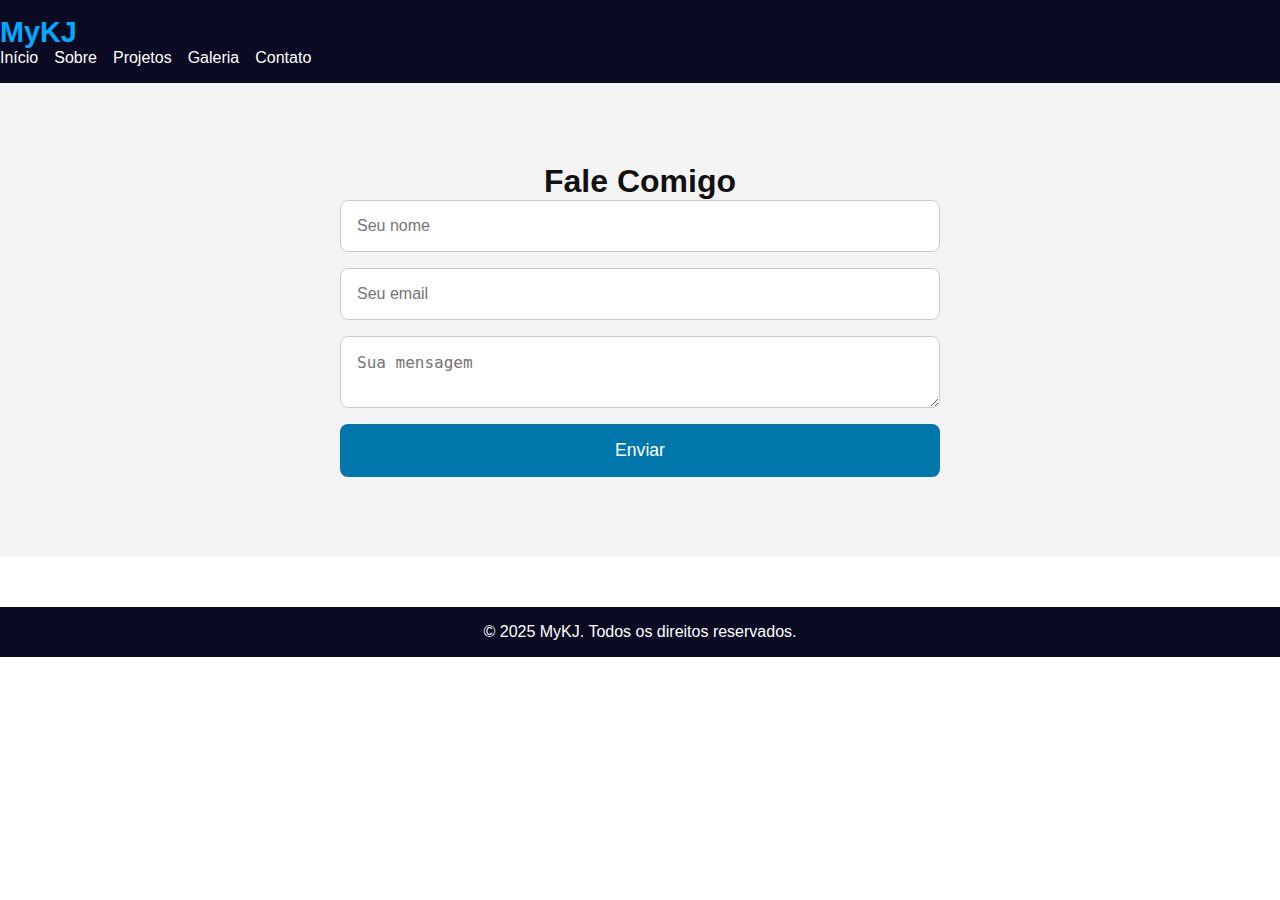
<file: contato.html>
<!DOCTYPE html>
<html lang="pt-BR">
<head>
  <meta charset="UTF-8">
  <meta name="viewport" content="width=device-width, initial-scale=1.0">
  <title>Contato | MyKJ</title>
  <link rel="stylesheet" href="css/style.css">
</head>
<body>
  <header>
    <nav class="navbar">
       <div class="logo"><a href="index.html">MyKJ</a></div>
       <ul class="nav-links">
          <li><a href="index.html">Início</a></li>
          <li><a href="sobre.html">Sobre</a></li>
          <li><a href="projetos.html">Projetos</a></li>
          <li><a href="galeria.html">Galeria</a></li>
          <li><a href="contato.html">Contato</a></li>
       </ul>
    </nav>
  </header>
  <main>
    <section class="contato">
      <h1>Fale Comigo</h1>
      <form id="contact-form">
        <input type="text" id="name" placeholder="Seu nome" required>
        <input type="email" id="email" placeholder="Seu email" required>
        <textarea id="message" placeholder="Sua mensagem" required></textarea>
        <button type="submit">Enviar</button>
      </form>
      
      <p id="form-msg"></p>
      

    </section>
  </main>
  <footer>
    <p>&copy; 2025 MyKJ. Todos os direitos reservados.</p>
  </footer>

  <script src="https://cdn.emailjs.com/dist/email.min.js"></script>
  <script>
    (function() {
      emailjs.init("6H8k5l7CNCiy4"); // Substitui com tua Public Key
    })();
  </script>
  

</body>
</html>
</file>
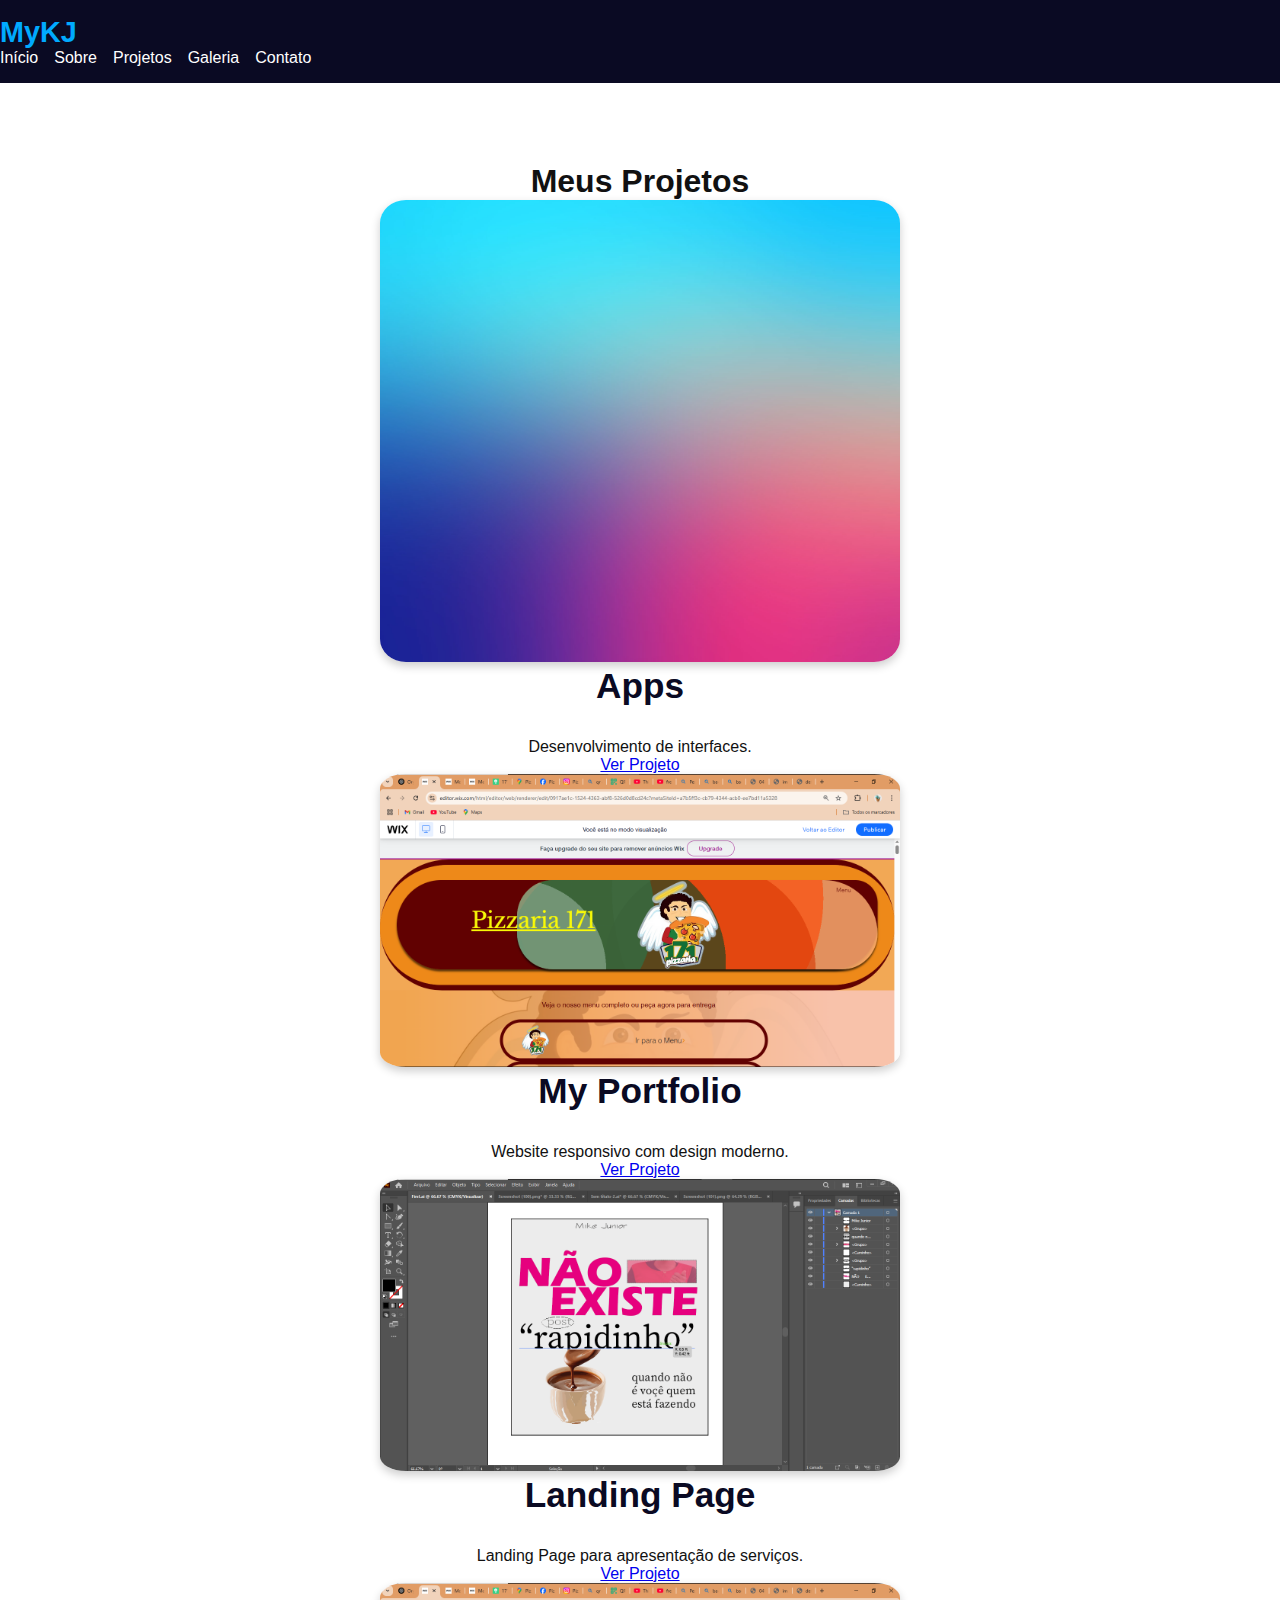
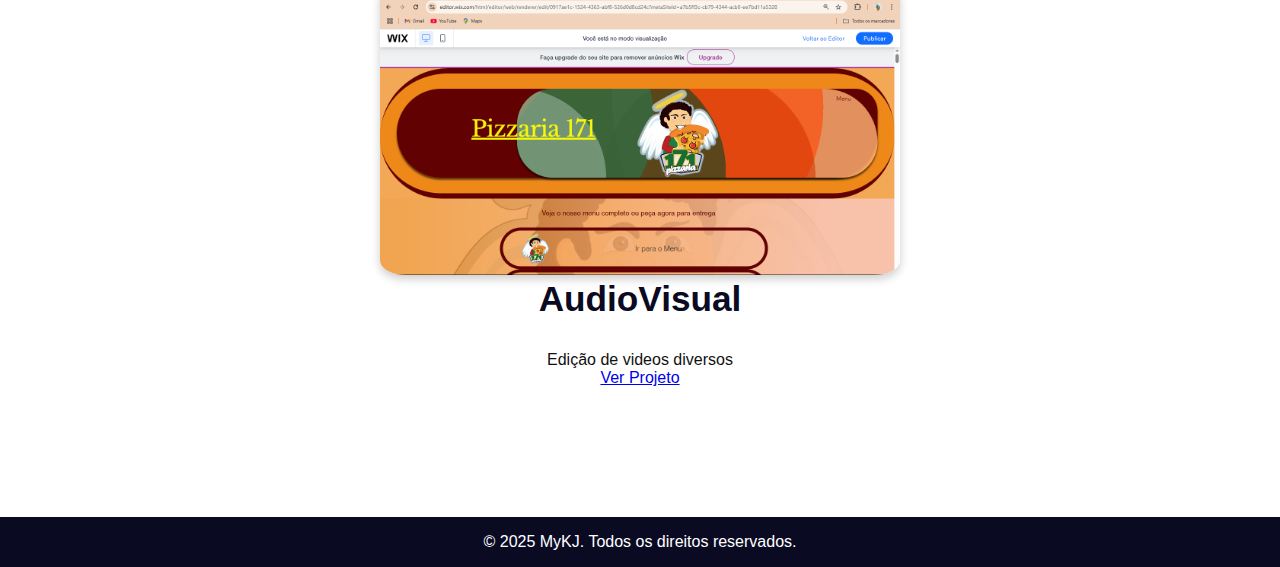
<file: projetos.html>
<!DOCTYPE html>
<html lang="pt-BR">
<head>
  <meta charset="UTF-8">
  <meta name="viewport" content="width=device-width, initial-scale=1.0">
  <title>Projetos | MyKJ</title>
  <link rel="stylesheet" href="css/style.css">
</head>
<body>
  <header>
    <nav class="navbar">
       <div class="logo"><a href="index.html">MyKJ</a></div>
       <ul class="nav-links">
          <li><a href="index.html">Início</a></li>
          <li><a href="sobre.html">Sobre</a></li>
          <li><a href="projetos.html">Projetos</a></li>
          <li><a href="galeria.html">Galeria</a></li>
          <li><a href="contato.html">Contato</a></li>
       </ul>
    </nav>
  </header>
  <main>
    <section class="projetos">
      <h1>Meus Projetos</h1>
      <h1></h1>
      <h1></h1>
      <div class="cards">
        <div class="projeto-card">
          <img src="images/projeto1.jpg" alt="Projeto 1" class="foto-projeto1">
          <h2>Apps</h2>
          <p>Desenvolvimento de interfaces.</p>
          <a href="projetos/portfolio.html" class="btn-ver">Ver Projeto</a>
        </div>
        <!-- Adicione mais cards conforme necessário -->
      

      <div class="projeto-card">
        <img src="img/projeto1.png" alt="Projeto 1" class="foto-projeto1">
        <h2>My Portfolio</h2>
        <p>Website responsivo com design moderno.</p>
        <a href="projetos/portfolio.html" class="btn-ver">Ver Projeto</a>
      </div>
      
      <div class="projeto-card">
        <img src="img/projeto2.png" alt="Projeto 1" class="foto-projeto2">
        <h2>Landing Page</h2>
        <p>Landing Page para apresentação de serviços.</p>
        <a href="projetos/landingpage.html" class="btn-ver">Ver Projeto</a>
      </div>

      <div class="projeto-card">
        <img src="img/projeto1.png" alt="Projeto 1" class="foto-projeto1">
        <h2>AudioVisual</h2>
        <p>Edição de videos diversos</p>
        <a href="projetos/landingpage.html" class="btn-ver">Ver Projeto</a>
      </div>
      
    </div>
    </section>
  </main>
  <footer>
    <p>&copy; 2025 MyKJ. Todos os direitos reservados.</p>
  </footer>
</body>
</html>
</file>
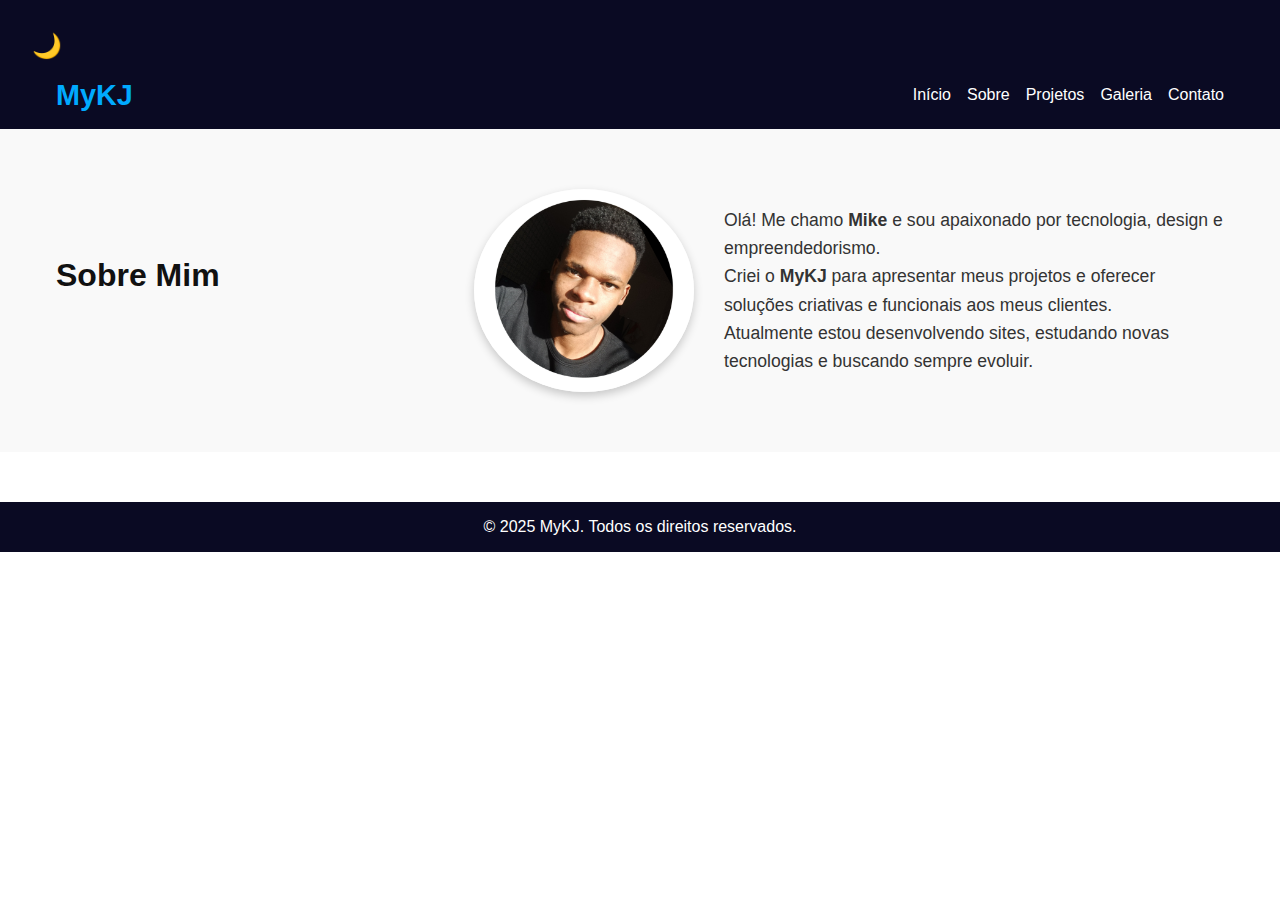
<file: sobre.html>
<!DOCTYPE html>
<html lang="pt-BR">
<head>
  <meta charset="UTF-8">
  <meta name="viewport" content="width=device-width, initial-scale=1.0">
  <title>Sobre | MyKJ</title>
  <link rel="stylesheet" href="css/style.css">
</head>
<body>
  <header>
    
    <button class="menu-toggle" id="menu-toggle">☰</button>
    <button id="toggle-dark">🌙</button>
    <div class="container">
      <h1 class="logo"><a href="index.html">MyKJ</a></h1>
      <nav class="nav-mobile" id="nav-mobile">

    
       <ul class="nav-links">
          <li><a href="index.html">Início</a></li>
          <li><a href="sobre.html">Sobre</a></li>
          <li><a href="projetos.html">Projetos</a></li>
          <li><a href="galeria.html">Galeria</a></li>
          <li><a href="contato.html">Contato</a></li>
       </ul>
    </nav>
  </div>
  </header>
  <main>
    <section id="sobre" class="sobre-section">
      <div class="container">
        <h2>Sobre Mim</h2>
        <div class="conteudo">
          <img src="images/perfil.jpg" alt="Minha foto" class="foto-perfil" />
          <div class="texto">
            <p>Olá! Me chamo <strong>Mike</strong> e sou apaixonado por tecnologia, design e empreendedorismo.</p>
            <p>Criei o <strong>MyKJ</strong> para apresentar meus projetos e oferecer soluções criativas e funcionais aos meus clientes.</p>
            <p>Atualmente estou desenvolvendo sites, estudando novas tecnologias e buscando sempre evoluir.</p>
          </div>
        </div>
      </div>
    </section>
    
  </main>
  <footer>
    <p>&copy; 2025 MyKJ. Todos os direitos reservados.</p>
  </footer>
  <script src="js/script.js"></script>

</body>
</html>
</file>
<file: css/style.css>
/* Reset básico */
* {
  margin: 0;
  padding: 0;
  box-sizing: border-box;
}

body {
  font-family: 'Segoe UI', Tahoma, Geneva, Verdana, sans-serif;
  background-color: #ffffff;
  color: #111;
}

/* Header */
header {
  background-color: #0a0a23;
  color: white;
  padding: 1rem 0;
  position: sticky;
  top: 0;
  z-index: 1000;
}


.container {
  max-width: 1200px;
  margin: 0 auto;
  padding: 0 1rem;
  display: flex;
  justify-content: space-between;
  align-items: center;
}

.logoo {
  font-size: 1.8rem;
  font-weight: bold;
  color: #00aaff;
}

.logo a {
  text-decoration: none;
  font-size: 1.8rem;
  font-weight: bold;
  color: #00aaff;
}

.nav-links {
  list-style: none;
  display: flex;
  gap: 1rem;
}

.nav-links a {
  color: white;
  text-decoration: none;
  font-weight: 500;
}

/* Hero Section */
.hero {
  background-color: #e6f4ff;
  text-align: center;
  padding: 100px 20px;
}

.hero h2 {
  font-size: 2.5rem;
  color: #0a0a23;
}

.hero p {
  font-size: 1.2rem;
  margin: 1rem 0;
}

.btn {
  display: inline-block;
  margin-top: 1rem;
  padding: 10px 20px;
  background-color: #00aaff;
  color: white;
  text-decoration: none;
  border-radius: 5px;
  font-weight: bold;
}

/* Footer */
footer {
  text-align: center;
  padding: 1rem;
  background-color: #0a0a23;
  color: white;
  margin-top: 50px;
}
.sobre {
  padding: 80px 20px;
  background-color: #f9f9f9;
}

.sobre h2 {
  text-align: center;
  font-size: 2.2rem;
  color: #0a0a23;
  margin-bottom: 2rem;
}

.sobre-content {
  display: flex;
  flex-wrap: wrap;
  align-items: center;
  justify-content: center;
  gap: 2rem;
}

.sobre .texto {
  flex: 1;
  max-width: 500px;
  font-size: 1.1rem;
  color: #333;
  line-height: 1.6;
}

.sobre .foto img {
  max-width: 250px;
  border-radius: 10px;
  box-shadow: 0 5px 15px rgba(0,0,0,0.1);
}
#voltar-topo {
  position: fixed;
  bottom: 30px;
  right: 30px;
  background-color: #00aaff;
  color: white;
  border: none;
  border-radius: 50%;
  font-size: 1.5rem;
  padding: 12px 16px;
  cursor: pointer;
  display: none;
  z-index: 1001;
  box-shadow: 0 4px 8px rgba(0,0,0,0.2);
  transition: opacity 0.3s;
}

#voltar-topo:hover {
  background-color: #0077aa;
}
.animado {
  opacity: 0;
  transform: translateY(40px);
  transition: all 0.6s ease-in-out;
}

.animado.visivel {
  opacity: 1;
  transform: translateY(0);
}
/* Botão de dark mode */
#toggle-dark {
  background: none;
  border: none;
  font-size: 1.5rem;
  cursor: pointer;
  color: white;
  margin-left: 1rem;
}

/* Tema escuro */
body.dark-mode {
  background-color: #121212;
  color: #e0e0e0;
}

body.dark-mode header {
  background-color: #1f1f1f;
}

body.dark-mode .hero {
  background-color: #1a1a1a;
  color: white;
}

body.dark-mode .sobre {
  background-color: #1e1e1e;
  color: #ddd;
}

body.dark-mode footer {
  background-color: #1f1f1f;
}

/* Botão topo no dark */
body.dark-mode #voltar-topo {
  background-color: #444;
}

.menu-toggle {
  display: none;
  font-size: 1.8rem;
  background: none;
  border: none;
  color: white;
  cursor: pointer;
}

@media (max-width: 768px) {
  .menu-toggle {
    display: block;
  }

  .nav-links {
    display: none;
    flex-direction: column;
    background-color: #0a0a23;
    position: absolute;
    top: 60px;
    right: 0;
    width: 100%;
    padding: 1rem 0;
    text-align: center;
  }

  .nav-links a {
    padding: 0.5rem 0;
  }

  .nav-links.active {
    display: flex;
  }
}

/* Preloader */
#preloader {
  position: fixed;
  top: 0;
  left: 0;
  width: 100%;
  height: 100%;
  background-color: #0a0a23;
  display: flex;
  justify-content: center;
  align-items: center;
  z-index: 9999;
  transition: opacity 0.5s ease-out;
}

.loader {
  font-size: 2rem;
  color: #00aaff;
  font-weight: bold;
  animation: pulse 1.5s infinite;
}

@keyframes pulse {
  0% { transform: scale(1); opacity: 0.8; }
  50% { transform: scale(1.2); opacity: 1; }
  100% { transform: scale(1); opacity: 0.8; }
}

.projetos {
  padding: 80px 20px;
  background-color: #fff;
  text-align: center;
}

.projetos h2 {
  font-size: 2.2rem;
  margin-bottom: 2rem;
  color: #0a0a23;
}

.grid-projetos {
  display: grid;
  grid-template-columns: repeat(auto-fit, minmax(280px, 1fr));
  gap: 2rem;
}

.card {
  background: #f9f9f9;
  border-radius: 10px;
  box-shadow: 0 6px 12px rgba(0,0,0,0.05);
  overflow: hidden;
  transition: transform 0.3s ease;
}

.card:hover {
  transform: translateY(-5px);
}

.card img {
  width: 100%;
  height: auto;
  display: block;
}

.card h3 {
  margin: 1rem 0 0.5rem;
  font-size: 1.3rem;
  color: #0077aa;
}

.card p {
  padding: 0 1rem 1rem;
  font-size: 1rem;
  color: #555;
}

.card a {
  display: inline-block;
  margin: 1rem 0;
  padding: 0.5rem 1rem;
  background-color: #0077aa;
  color: white;
  text-decoration: none;
  border-radius: 5px;
  transition: background-color 0.3s ease;
}

.card a:hover {
  background-color: #005f88;
}

.filtros {
  margin-bottom: 2rem;
  text-align: center;
}

.btn-filtro {
  background-color: #eee;
  color: #333;
  border: none;
  margin: 0 5px;
  padding: 0.5rem 1rem;
  cursor: pointer;
  border-radius: 5px;
  transition: background-color 0.3s ease;
}

.btn-filtro:hover,
.btn-filtro.ativo {
  background-color: #0077aa;
  color: white;
}

.contato {
  padding: 80px 20px;
  background-color: #f4f4f4;
  text-align: center;
}

.contato h2 {
  font-size: 2.2rem;
  margin-bottom: 2rem;
  color: #0a0a23;
}

form {
  max-width: 600px;
  margin: 0 auto;
  display: flex;
  flex-direction: column;
  gap: 1rem;
}

input, textarea {
  padding: 1rem;
  font-size: 1rem;
  border: 1px solid #ccc;
  border-radius: 8px;
  width: 100%;
  box-sizing: border-box;
}

button {
  background-color: #0077aa;
  color: white;
  padding: 1rem;
  font-size: 1.1rem;
  border: none;
  border-radius: 8px;
  cursor: pointer;
  transition: background-color 0.3s ease;
}

button:hover {
  background-color: #005f88;
}

.sobre-section {
  padding: 60px 20px;
  background: #f9f9f9;
}

.sobre-section h2 {
  text-align: center;
  font-size: 2em;
  margin-bottom: 30px;
  color: #111;
}

.sobre-section .conteudo {
  display: flex;
  flex-wrap: wrap;
  align-items: center;
  gap: 30px;
  justify-content: center;
}

.foto-perfil {
  width: 220px;
  border-radius: 50%;
  box-shadow: 0 4px 10px rgba(0,0,0,0.2);
}

.texto {
  max-width: 500px;
  font-size: 1.1em;
  color: #333;
  line-height: 1.6;
}
@media (max-width: 768px) {
  .sobre-section .conteudo {
    flex-direction: column;
    text-align: center;
  }
}

.foto-projeto1 {
  width: 520px;
  border-radius: 5%;
  box-shadow: 0 4px 10px rgba(0,0,0,0.2);
}
.foto-projeto2 {
  width: 520px;
  border-radius: 5%;
  box-shadow: 0 4px 10px rgba(0,0,0,0.2);
}
</file>
